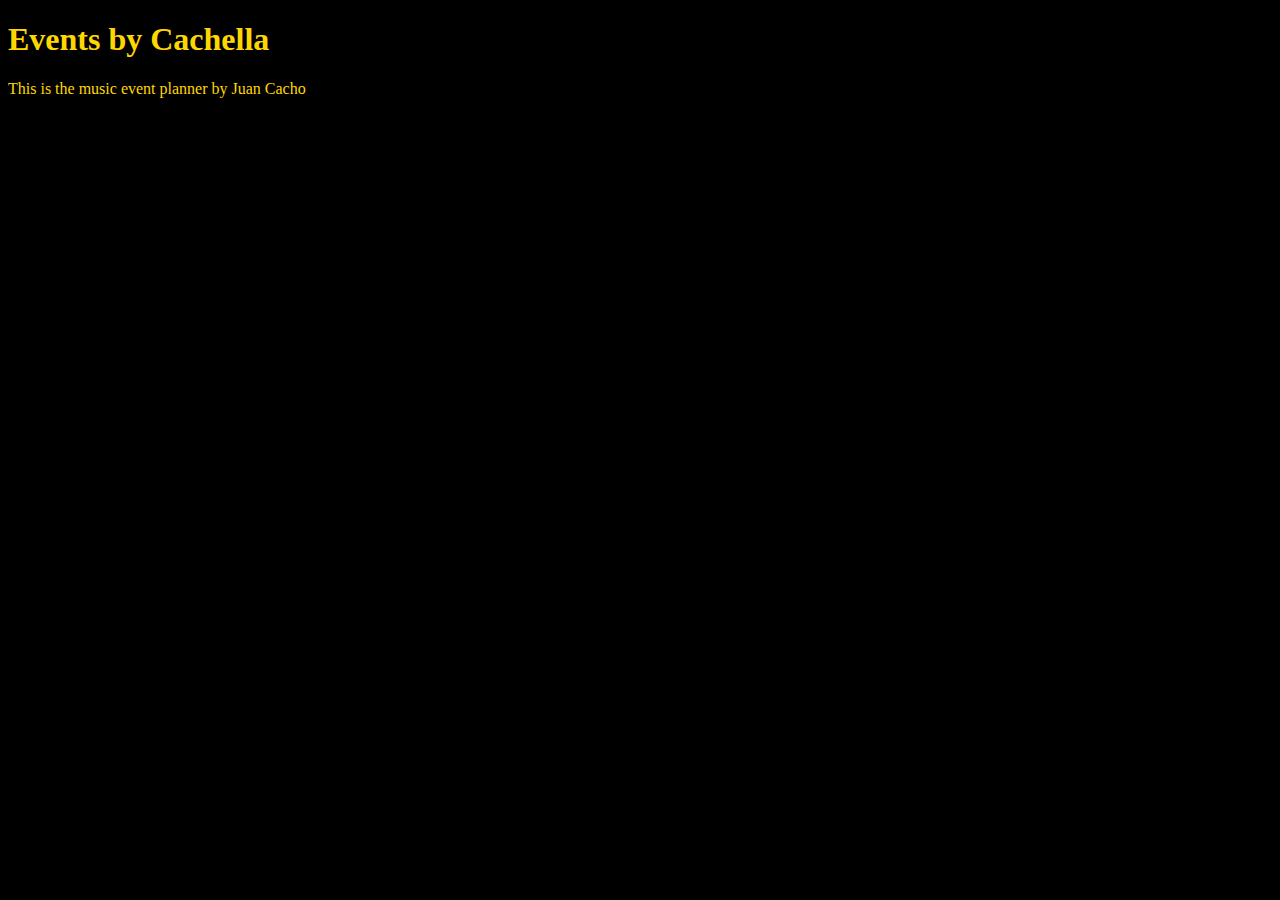
<file: unit_1/index.html>
<!DOCTYPE html>
<html>
<head>
<link rel="stylesheet" type="text/css" href="css/style.css">
<title>Events by Cachella</title>
</head>
<body>
 
<h1>Events by Cachella</h1>
<p>This is the music event planner by Juan Cacho</p>
</body>
</html>
</file>
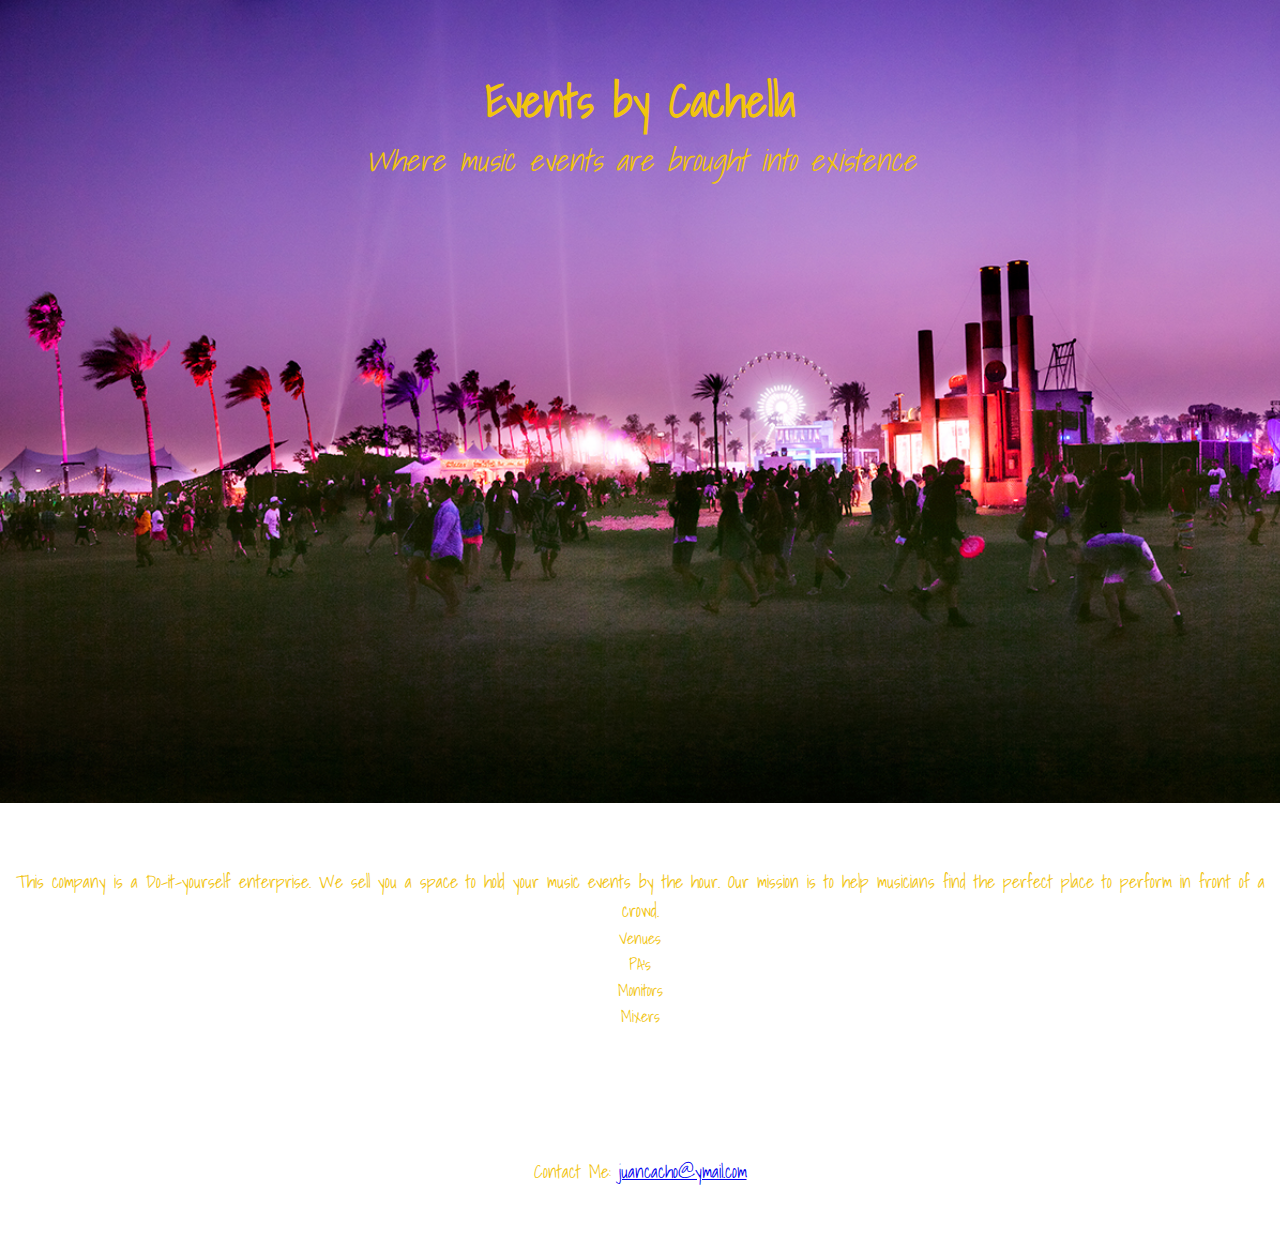
<file: unit_3/index.html>
<!DOCTYPE html>
<html>
<head>
	<title>Events by Cachella</title>
	<link rel="stylesheet" type="text/css" href="css/style.css">
	<link href='https://fonts.googleapis.com/css?family=Shadows+Into+Light' rel='stylesheet' type='text/css'>
</head>
<body>
	<header>
	</header>
	<section id="splash">
		<h1>Events by Cachella</h1>
		<p id="slogan">Where music events are brought into existence</p>
	</section>
	<section id="about">
		<p>This company is a Do-it-yourself enterprise. We sell you a space to hold your music events by the hour. Our mission is to help musicians find the perfect place to perform in front of a crowd.</p>
		<ul id="center">
			<li>Venues</li>
			<li>PA's</li>
			<li>Monitors</li>
			<li>Mixers</li>
		</ul>
	</section>
	<section id="contact">
		<p>Contact Me: <a href="#">juancacho@ymail.com</a></p>
	</section>
</body>
</html>
</file>
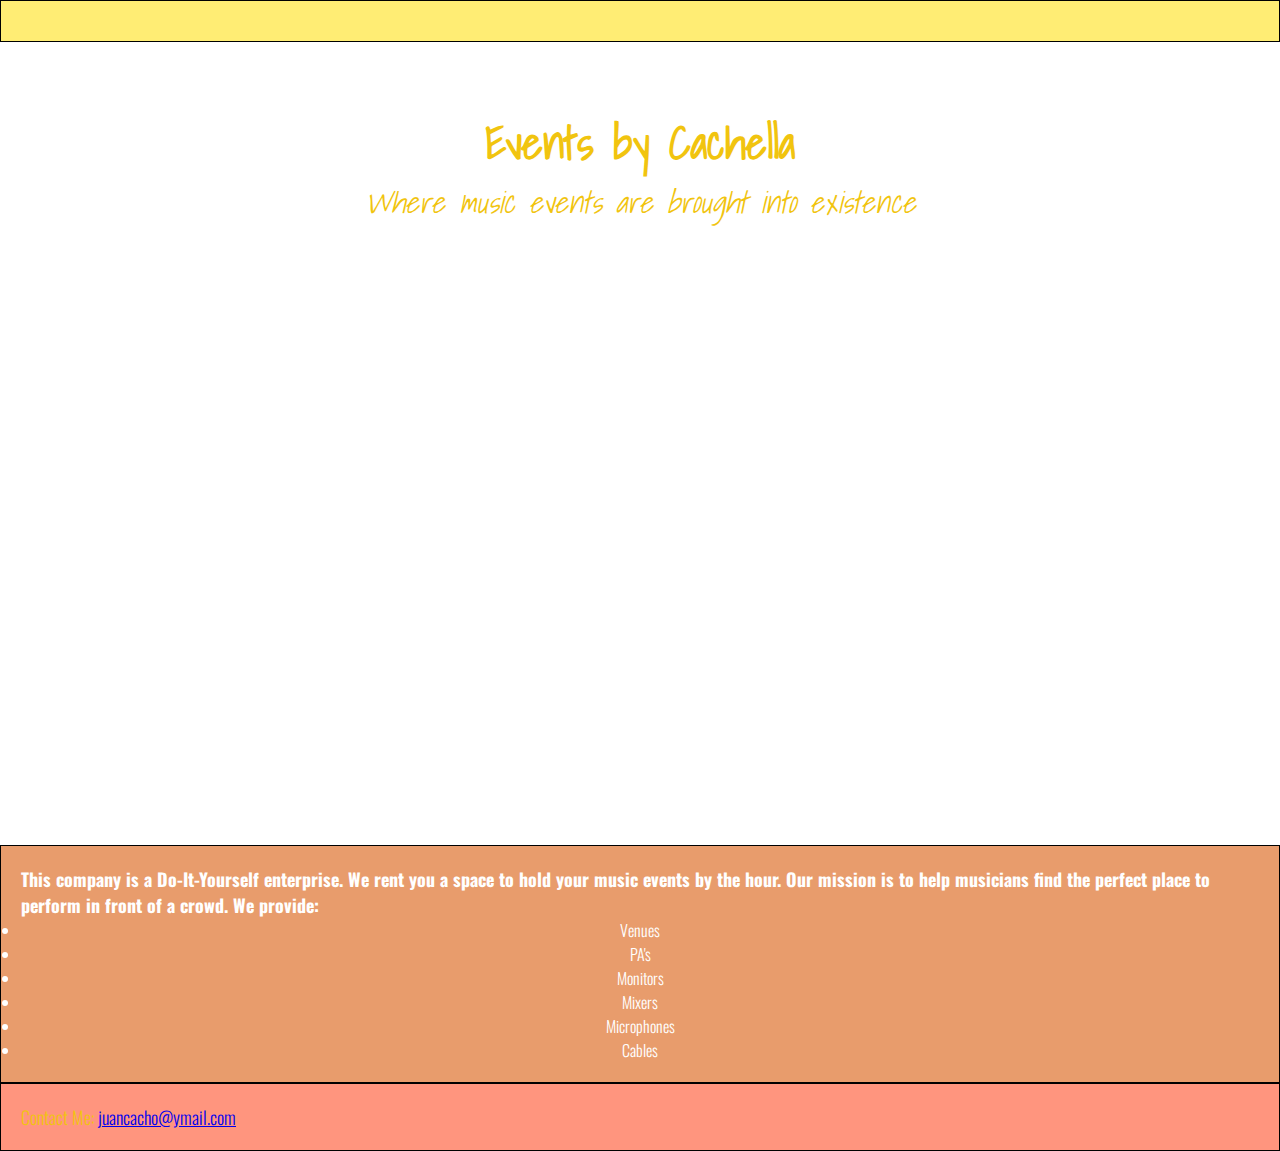
<file: unit_4/index.html>
<!DOCTYPE html>
<html>
<head>
	<title>Events by Cachella</title>
	<link rel="stylesheet" type="text/css" href="css/style.css">
	<link href='https://fonts.googleapis.com/css?family=Shadows+Into+Light' rel='stylesheet' type='text/css'>
	<link href='https://fonts.googleapis.com/css?family=Oswald:700,300' rel='stylesheet' type='text/css'>
</head>
<body>
	<header>
	</header>
	<section id="splash">
		<h1>Events by Cachella</h1>
		<p id="slogan">Where music events are brought into existence</p>
	</section>
	<section id="about">
		<p>This company is a Do-It-Yourself enterprise. We rent you a space to hold your music events by the hour. Our mission is to help musicians find the perfect place to perform in front of a crowd. We provide:</p>
		<ul id="center">
			<li>Venues</li>
			<li>PA's</li>
			<li>Monitors</li>
			<li>Mixers</li>
			<li>Microphones</li>
			<li>Cables</li>
		</ul>
	</section>
	<section id="contact">
		<p>Contact Me: <a href="#">juancacho@ymail.com</a></p>
	</section>
</body>
</html>
</file>
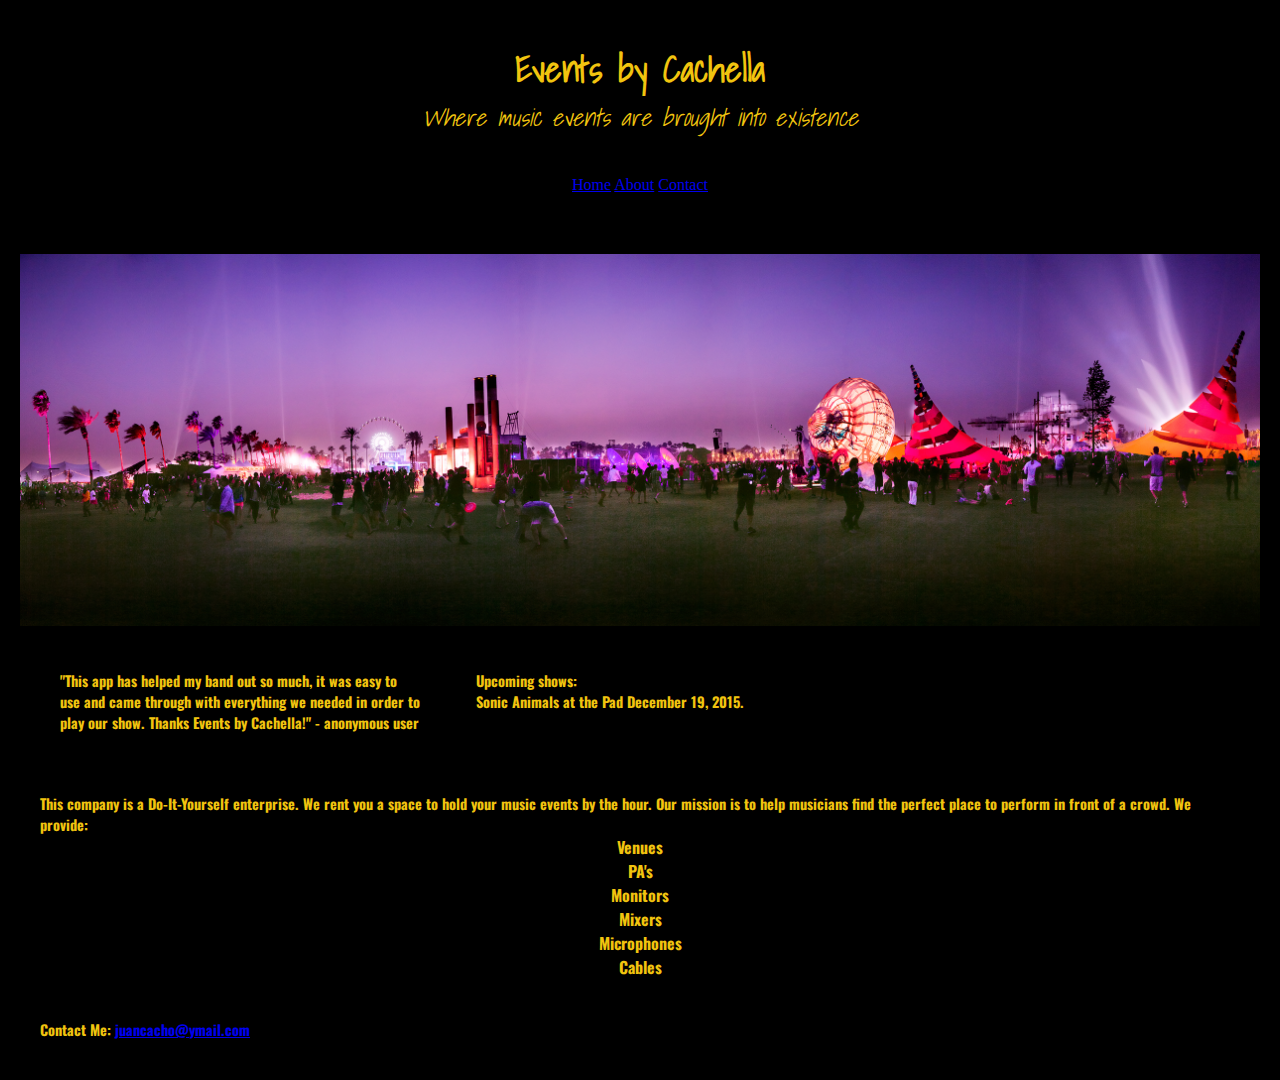
<file: unit_5/index.html>
<!DOCTYPE html>
<html>
<head>
	<title>Events by Cachella</title>
	<link rel="stylesheet" type="text/css" href="css/style.css">
	<link href='https://fonts.googleapis.com/css?family=Shadows+Into+Light' rel='stylesheet' type='text/css'>
	<link href='https://fonts.googleapis.com/css?family=Oswald:700,300' rel='stylesheet' type='text/css'>
	<meta name="viewport" content="width=device-width, initial-scale=1">
</head>
<body>
	<div id="wrapper">
		<header>
			<h1>Events by Cachella</h1>
			<p id="slogan">Where music events are brought into existence</p>
			<nav>
				<nav><a href="index.html">Home</a> <a href="about.html">About</a> <a href="contact.html">Contact</a></nav>
		</header>
		
		<!-- <section id="splash"> -->
		<img src="images/Coachella.jpg" alt="Coachella background" class="image">
		
		</section>
		<section id="two_column" class="clearfix">
			<article id="left"><p>"This app has helped my band out so much, it was easy to use and came through with everything we needed in order to play our show. Thanks Events by Cachella!" - anonymous user</p></article>
			<aside id="right">
				<p>Upcoming shows:<br>Sonic Animals at the Pad December 19, 2015.</p>
			</aside>
		</section>
		<section id="about">
			<p>This company is a Do-It-Yourself enterprise. We rent you a space to hold your music events by the hour. Our mission is to help musicians find the perfect place to perform in front of a crowd. We provide:</p>
			<ul id="center">
				<li>Venues</li>
				<li>PA's</li>
				<li>Monitors</li>
				<li>Mixers</li>
				<li>Microphones</li>
				<li>Cables</li>
			</ul>
		</section>
		<section id="contact">
			<p>Contact Me: <a href="#">juancacho@ymail.com</a></p>
		</section>
	</div>
</body>
</html>
</file>
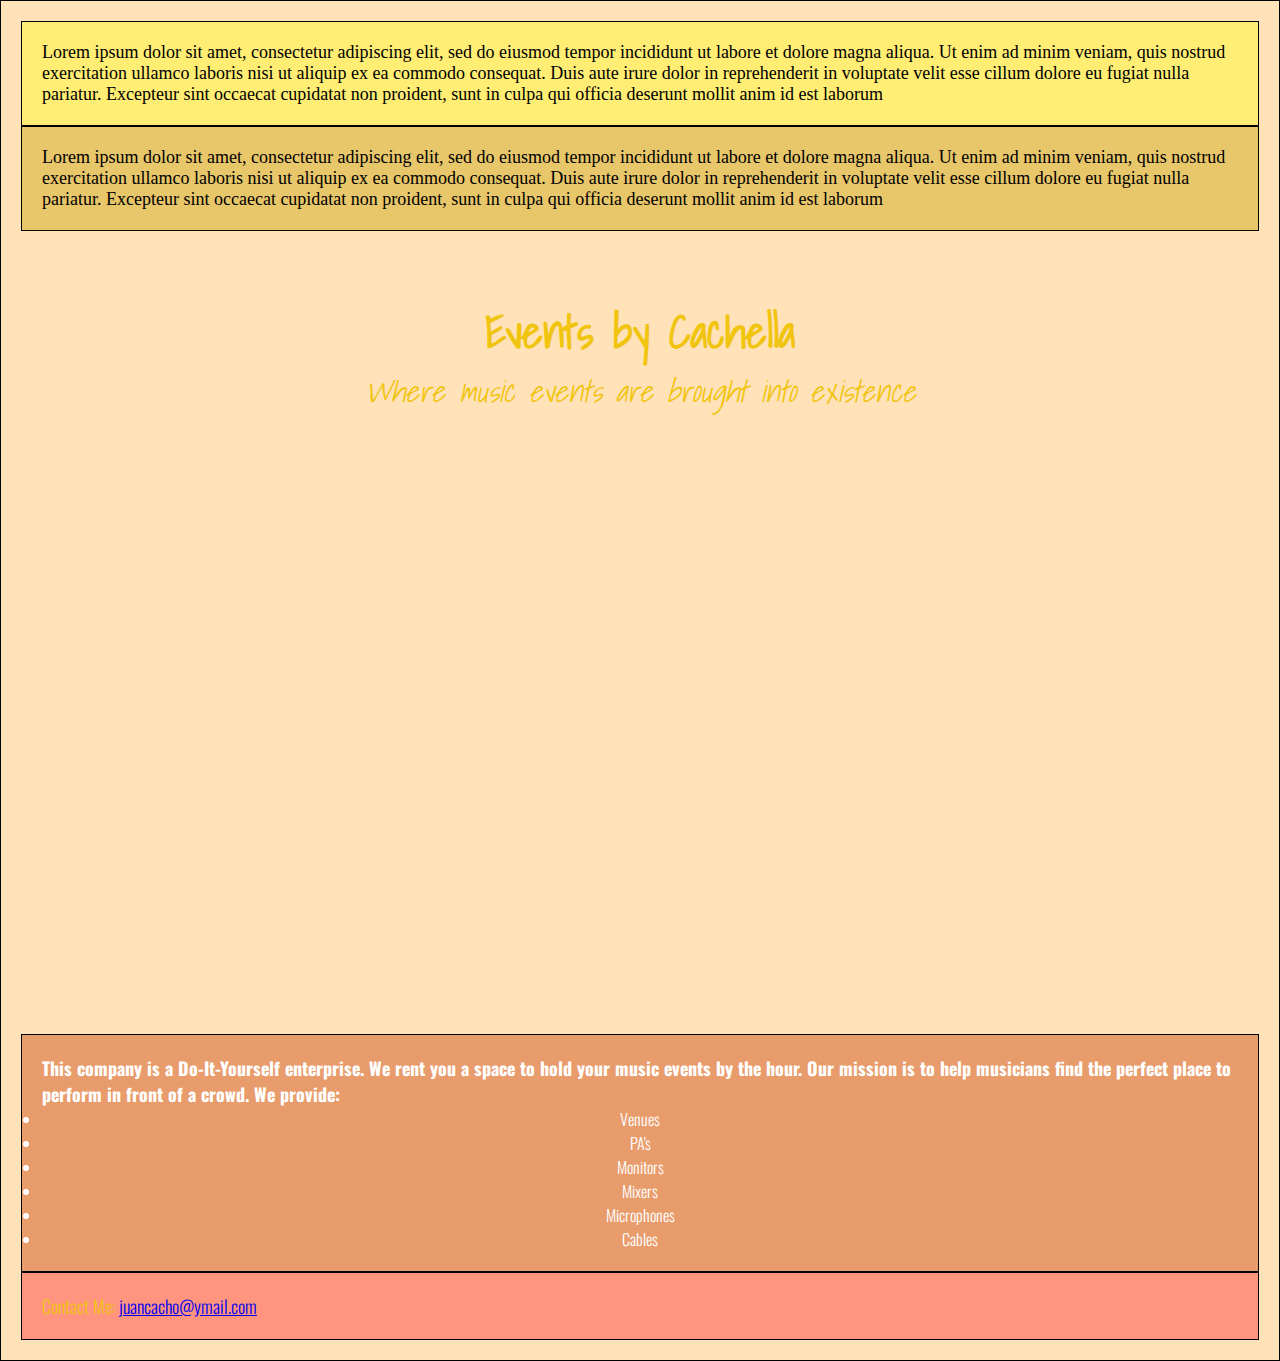
<file: unit_4/index copy.html>
<!DOCTYPE html>
<html>
<head>
	<title>Events by Cachella</title>
	<link rel="stylesheet" type="text/css" href="css/style.css">
	<link href='https://fonts.googleapis.com/css?family=Shadows+Into+Light' rel='stylesheet' type='text/css'>
	<link href='https://fonts.googleapis.com/css?family=Oswald:700,300' rel='stylesheet' type='text/css'>
</head>
<body>
	<div id="wrapper">
		<header>
			<p>Lorem ipsum dolor sit amet, consectetur adipiscing elit, sed do eiusmod tempor incididunt ut labore et dolore magna aliqua. Ut enim ad minim veniam, quis nostrud exercitation ullamco laboris nisi ut aliquip ex ea commodo consequat. Duis aute irure dolor in reprehenderit in voluptate velit esse cillum dolore eu fugiat nulla pariatur. Excepteur sint occaecat cupidatat non proident, sunt in culpa qui officia deserunt mollit anim id est laborum</p>
		</header>
		<nav>
			<p>Lorem ipsum dolor sit amet, consectetur adipiscing elit, sed do eiusmod tempor incididunt ut labore et dolore magna aliqua. Ut enim ad minim veniam, quis nostrud exercitation ullamco laboris nisi ut aliquip ex ea commodo consequat. Duis aute irure dolor in reprehenderit in voluptate velit esse cillum dolore eu fugiat nulla pariatur. Excepteur sint occaecat cupidatat non proident, sunt in culpa qui officia deserunt mollit anim id est laborum</p>
		</nav>
		<section id="splash">
			<h1>Events by Cachella</h1>
			<p id="slogan">Where music events are brought into existence</p>
		</section>
		<section id="about">
			<p>This company is a Do-It-Yourself enterprise. We rent you a space to hold your music events by the hour. Our mission is to help musicians find the perfect place to perform in front of a crowd. We provide:</p>
			<ul id="center">
				<li>Venues</li>
				<li>PA's</li>
				<li>Monitors</li>
				<li>Mixers</li>
				<li>Microphones</li>
				<li>Cables</li>
			</ul>
		</section>
		<section id="contact">
			<p>Contact Me: <a href="#">juancacho@ymail.com</a></p>
		</section>
	</div>
</body>
</html>
</file>
<file: unit_1/css/style.css>
body {
background-color: black;
}

h1, p {
color: gold;
}
</file>
<file: unit_3/css/style.css>
* { margin:0; padding:0; /*box-sizing:border-box; border:1px solid red;*/ }
body {
	color: #f1c40f;
	text-align: center;
	font-family: 'Shadows Into Light', cursive;
}
section {
	padding:4em 0;
}
h1 {
	font-size: 45px;
}
p {
	font-size: 18px;
}
.center {
	width: 200px;
	margin: 0 auto;
	text-align: left;
}
#splash {
	background-image: url("../images/Coachella.jpg");
	background-repeat: no-repeat;
	background-size:cover;
	height:75vh;
}
#slogan {
	font-size: 30px;
	font-style: italic;
}
</file>
<file: unit_4/css/style.css>
* { margin:0; padding:0; /*box-sizing:border-box; border:1px solid red;*/ }
header{
	background-color: #FFED74;
	border: 1px black solid;
	padding: 20px;
}
nav {
	background-color: #E8C66A;
    border: 1px black solid;
    padding: 20px;
}
section {
	padding:4em 0;
}
h1 {
	font-size: 45px;
	text-align: center;
	color: #f1c40f;
	font-family: 'Shadows Into Light', cursive;
}
p {
	font-size: 18px;
}
#splash {
/*	background-image: url("../images/Coachella.jpg");
*/	background-repeat: no-repeat;
	background-size:cover;
	height:75vh;
}
#slogan {
	font-size: 30px;
	font-style: italic;
	text-align: center;
	color: #f1c40f;
	font-family: 'Shadows Into Light', cursive;
}
#about {
/*	background-image: url("../images/do-lab.jpg");
*/	background-repeat: no-repeat;
	background-size: cover;
	font-family: 'Oswald', sans-serif;
	font-weight: 700;
	color: #ffffff;
	background-color: #E89C6C;
  border: 1px black solid;
  padding: 20px;

}
#center {
	font-weight: 300;
	text-align: center;
}
#contact {
	font-family: 'Oswald', sans-serif;
	font-weight: 300;
	color: #f1c40f;
/*	background-image: url("../images/coachella-ferris-wheel.jpg");
*/	background-repeat: no-repeat;
	background-size: cover;
	background-color: #FF957E;
  border: 1px black solid;
  padding: 20px;
}
#wrapper {
	background-color: #FFE2B8;
  border: 1px black solid;
  padding: 20px;
}
</file>
<file: unit_5/css/style.css>
* { margin:0; padding:0; /*box-sizing:border-box; border:1px solid red;*/ }
header{
	padding: 20px;
}
nav {
    text-align: center;
    padding: 20px;
}
section {
	padding:4em 0;
}
h1 {
	font-size: 2.25em;
	text-align: center;
	color: #f1c40f;
	font-family: 'Shadows Into Light', cursive;
}
p {
	font-size: 0.9em;
}
.image{
	width: 100%;
	max-width: 1400px;
}
#slogan {
	font-size: 1.5em;
	font-style: italic;
	text-align: center;
	color: #f1c40f;
	font-family: 'Shadows Into Light', cursive;
}
#about {
	background-size: cover;
	font-family: 'Oswald', sans-serif;
	font-weight: 700;
	color: #f1c40f;
  padding: 20px;
}
#about li {
	list-style-type: none;
	font-family: 'Oswald', sans-serif;
	font-weight: 700;
}
#center {
	font-weight: 300;
	text-align: center;
}
#contact {
	font-family: 'Oswald', sans-serif;
	font-weight: 700;
	color: #f1c40f;
	background-size: cover;
  padding: 20px;
}
#wrapper {
  background-color: rgb(0,0,0);
  padding: 20px;
}
#two_column {
	padding: 20px;
}
#left {
	font-family: 'Oswald', sans-serif;
	font-weight: 700;
	padding: 20px;
	float: left;
	width: 30%;
	color: #f1c40f;
}
#right {
	font-family: 'Oswald', sans-serif;
	font-weight: 700;
	padding: 20px;
	float: right;
	width: 62%;
	color: #f1c40f;
}
.clearfix:after {
	visibility: hidden;
	display: block;
	font-size: 0;
	content: " ";
	clear: both;
	height: 0;
}
@media only screen and (max-width: 728px) {
	img {
		width: 230px;
	}
}
</file>
